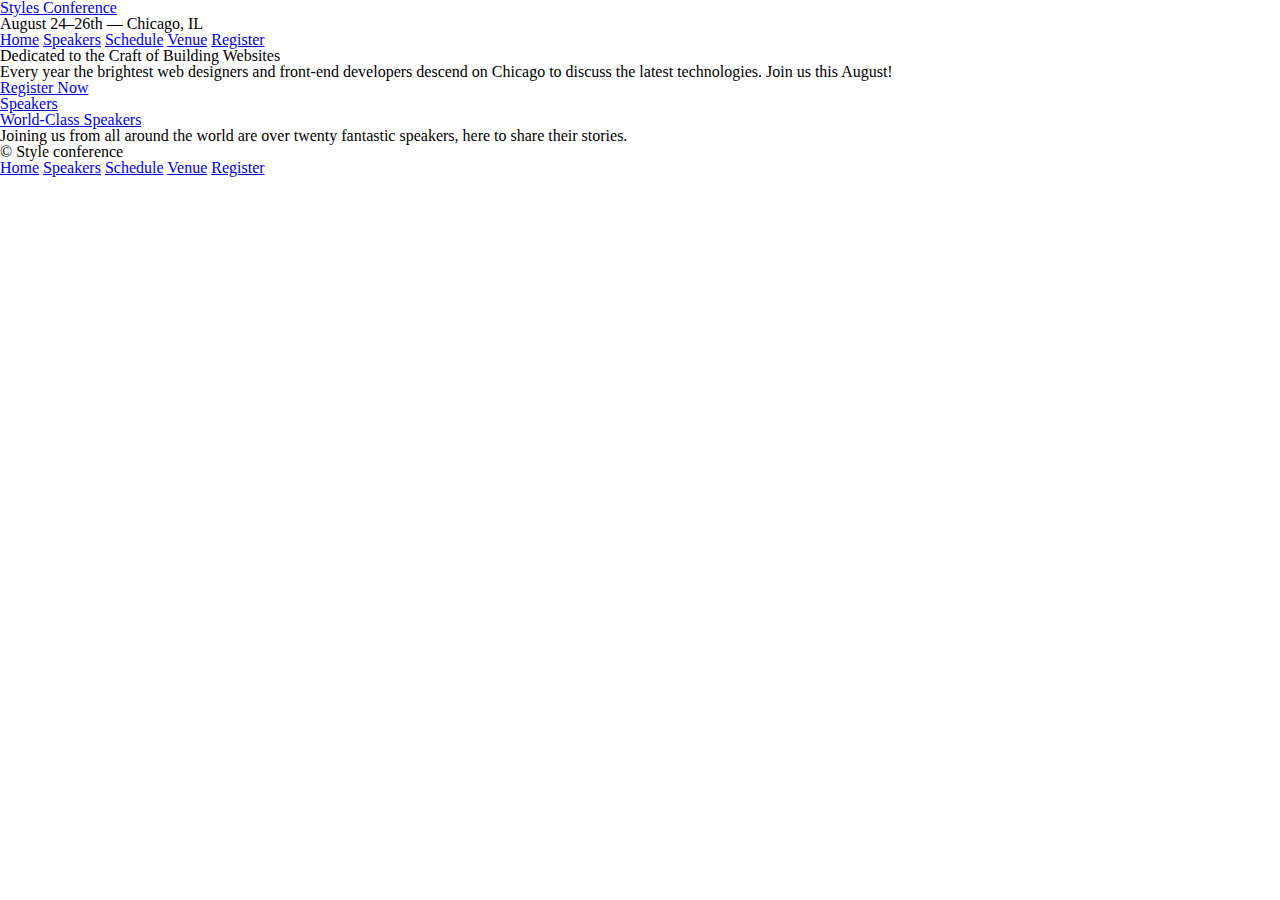
<file: index.html>
<!DOCTYPE html>
<html lang="en">
  <head> 
        <meta charset="utf-8">
        <title> style conference </title>
        <link rel="stylesheet" href="./assets/stylesheets/main.css">
  </head>
  <body>
        <header>
			<h1>
			<a href="./index.html"> Styles Conference</a>
			</h1>
			<h3>August 24&ndash;26th &mdash; Chicago, IL</h3>
			<nav>
				<a href="index.html">Home</a>
				<a href="speakers.html">Speakers</a>
				<a href="schedule.html">Schedule</a>
				<a href="venue.html">Venue</a>
				<a href="register.html">Register</a>
			</nav>
		</header>
		<section>
			<h2>Dedicated to the Craft of Building Websites</h2>
			<p>Every year the brightest web designers and front-end developers descend on Chicago to discuss the latest technologies. Join us this August!</p>
			<a href="register.html">Register Now</a>
		</section>
		<section>
			<section>
				<a href="speakers.html">
					<h5>Speakers</h5>
					<h3>World-Class Speakers</h3>
				</a>
				<p>Joining us from all around the world are over twenty fantastic speakers, here to share their stories.</p>
			</section>
		</section>
		<footer>
			<small>&copy; Style conference</small>
			<nav>
				<a href="index.html">Home</a>
				<a href="speakers.html">Speakers</a>
				<a href="schedule.html">Schedule</a>
				<a href="venue.html">Venue</a>
				<a href="register.html">Register</a>
			</nav>
		</footer>
  </body>
</html>
</file>
<file: assets/stylesheets/main.css>
/* http://meyerweb.com/eric/tools/css/reset/ 
   v2.0 | 20110126
   License: none (public domain)
*/

html, body, div, span, applet, object, iframe,
h1, h2, h3, h4, h5, h6, p, blockquote, pre,
a, abbr, acronym, address, big, cite, code,
del, dfn, em, img, ins, kbd, q, s, samp,
small, strike, strong, sub, sup, tt, var,
b, u, i, center,
dl, dt, dd, ol, ul, li,
fieldset, form, label, legend,
table, caption, tbody, tfoot, thead, tr, th, td,
article, aside, canvas, details, embed, 
figure, figcaption, footer, header, hgroup, 
menu, nav, output, ruby, section, summary,
time, mark, audio, video {
	margin: 0;
	padding: 0;
	border: 0;
	font-size: 100%;
	font: inherit;
	vertical-align: baseline;
}
/* HTML5 display-role reset for older browsers */
article, aside, details, figcaption, figure, 
footer, header, hgroup, menu, nav, section {
	display: block;
}
body {
	line-height: 1;
}
ol, ul {
	list-style: none;
}
blockquote, q {
	quotes: none;
}
blockquote:before, blockquote:after,
q:before, q:after {
	content: '';
	content: none;
}
table {
	border-collapse: collapse;
	border-spacing: 0;
}
</file>
